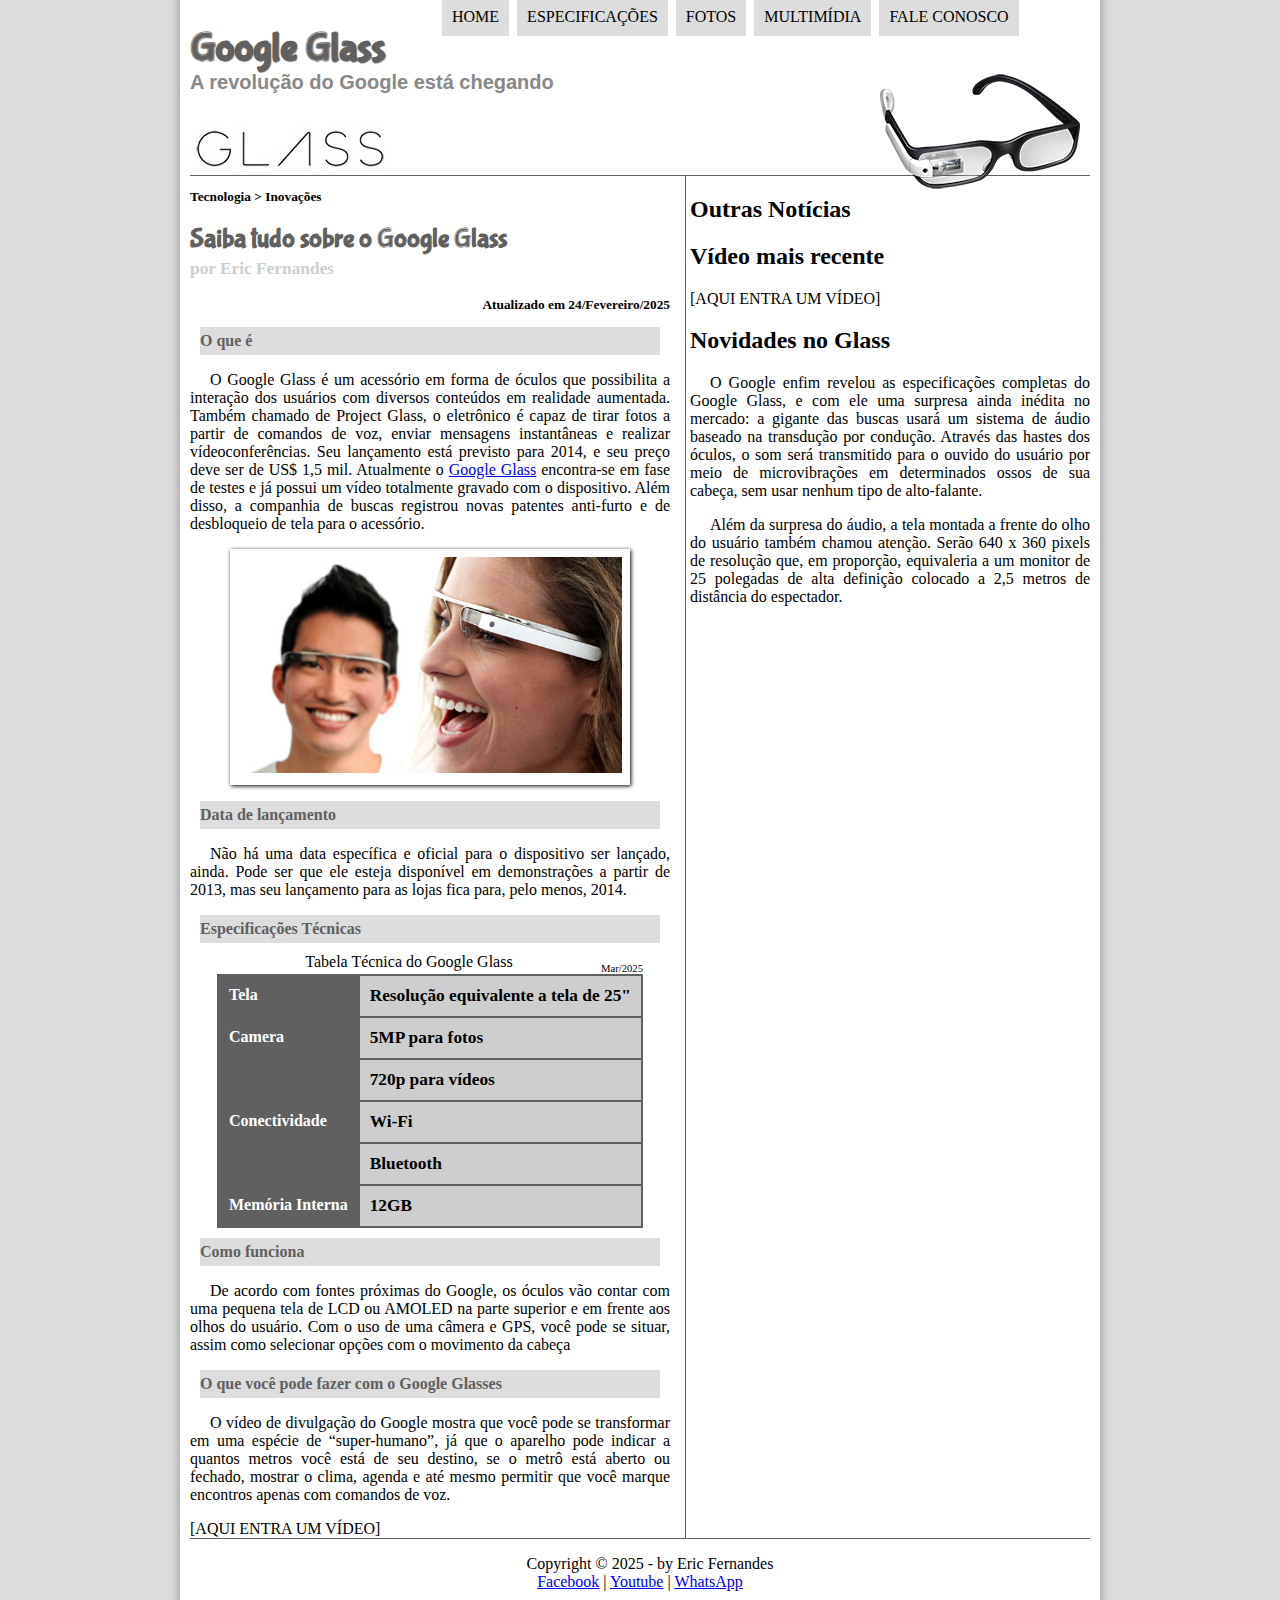
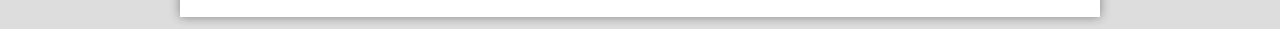
<file: index.html>
<!DOCTYPE html>
<html lang="pt-br">
<head>
    <meta charset="UTF-8">
    <meta name="viewport" content="width=device-width, initial-scale=1.0">
    <title>Projeto Glass 2025</title>
    <link rel="stylesheet" href="_css/estilo.css">
</head>
<body>
    
<div id="interface">

<header id="cabecalho">
<hgroup>
<h1>Google Glass</h1>
<h2>A revolução do Google está chegando</h2>
</hgroup>

<img id="icone" src="_imagens/glass-oculos-preto-peq.png" alt="">

<nav id="menu">
    <h1>Menu Principal</h1>
    <ul type="disc">
        <li><a href="index.html">Home</a></li>
        <li><a href="specs.html">Especificações</a></li>
        <li><a href="fotos.html">Fotos</a></li>
        <li><a href="multimidia.html">Multimídia</a></li>
        <li><a href="fale-conosco.html">Fale conosco</a></li>
    </ul>
</nav>
</header>

<section id="corpo">
    <article id="noticia-principal">
        <header id="cabecalho-artigo"> 
            <hgroup>
                <h3>Tecnologia > Inovações</h3>
                <h1>Saiba tudo sobre o Google Glass</h1>
                <h2>por Eric Fernandes</h2>
                <h3 class="direita">Atualizado em 24/Fevereiro/2025</h3>
            </hgroup> 
        </header> 

    <h2>O que é</h2>
    <p>O Google Glass é um acessório em forma de óculos que possibilita a interação dos usuários com diversos conteúdos em realidade aumentada. Também chamado de Project Glass, o eletrônico é capaz de tirar fotos a partir de comandos de voz, enviar mensagens instantâneas e realizar vídeoconferências. Seu lançamento está previsto para 2014, e seu preço deve ser de US$ 1,5 mil. Atualmente o <a href="https://youtube.com" target="_blank">Google Glass</a> encontra-se em fase de testes e já possui um vídeo totalmente gravado com o dispositivo. Além disso, a companhia de buscas registrou novas patentes anti-furto e de desbloqueio de tela para o acessório.</p>

    <figure class="foto-legenda">
        <img src="_imagens/glass-quadro-homem-mulher.jpg" alt="">
        <figcaption>
            <h3>Google Glass</h3>
            <p>Uma nova maneira de ver o mundo</p>
        </figcaption>
    </figure>

    <h2>Data de lançamento</h2>
    <p>Não há uma data específica e oficial para o dispositivo ser lançado, ainda. Pode ser que ele esteja disponível em demonstrações a partir de 2013, mas seu lançamento para as lojas fica para, pelo menos, 2014.</p>

    <h2>Especificações Técnicas</h2>
    <table id="tabelaspecs">
        <caption>Tabela Técnica do Google Glass <span>Mar/2025</span></caption>

        <tr><td class="ce">Tela</td><td class="cd">Resolução equivalente a tela de 25"</td></tr>
        <tr><td rowspan="2" class="ce">Camera</td><td class="cd">5MP para fotos </td></tr>
        <tr><td class="cd">720p para vídeos</td></tr>
        <tr><td rowspan="2" class="ce">Conectividade</td><td class="cd">Wi-Fi</td></tr>
        <tr><td class="cd">Bluetooth</td></tr>
        <tr><td class="ce">Memória Interna</td> <td class="cd">12GB</td></tr>
    </table>

    <h2>Como funciona</h2>
    <p>De acordo com fontes próximas do Google, os óculos vão contar com uma pequena tela de LCD ou AMOLED na parte superior e em frente aos olhos do usuário. Com o uso de uma câmera e GPS, você pode se situar, assim como selecionar opções com o movimento da cabeça</p>

    <h2>O que você pode fazer com o Google Glasses</h2>
    <p>O vídeo de divulgação do Google mostra que você pode se transformar em uma espécie de “super-humano”, já que o aparelho pode indicar a quantos metros você está de seu destino, se o metrô está aberto ou fechado, mostrar o clima, agenda e até mesmo permitir que você marque encontros apenas com comandos de voz.</p>

    [AQUI ENTRA UM VÍDEO]
    </article>
</section>

    <aside id="lateral">

    <h2>Outras Notícias</h2>
    <h2>Vídeo mais recente</h2>

    [AQUI ENTRA UM VÍDEO]

    <h2>Novidades no Glass</h2>
    <p>O Google enfim revelou as especificações completas do Google Glass, e com ele uma surpresa ainda inédita no mercado: a gigante das buscas usará um sistema de áudio baseado na transdução por condução. Através das hastes dos óculos, o som será transmitido para o ouvido do usuário por meio de microvibrações em determinados ossos de sua cabeça, sem usar nenhum tipo de alto-falante.</p>

    <p>Além da surpresa do áudio, a tela montada a frente do olho do usuário também chamou atenção. Serão 640 x 360 pixels de resolução que, em proporção, equivaleria a um monitor de 25 polegadas de alta definição colocado a 2,5 metros de distância do espectador.</p>

    </aside>

    <footer id="rodape">
        <p>Copyright &copy; 2025 - by Eric Fernandes <br>
        <a href="https://facebook.com.br" target="_blank">Facebook</a> | 
        <a href="https://youtube.com.br" target="_blank"> Youtube</a> | 
        <a href="https://wa.me/5511978293616" target="_blank">WhatsApp</a></p>
    </footer>
</div>
</body>
</html>
</file>
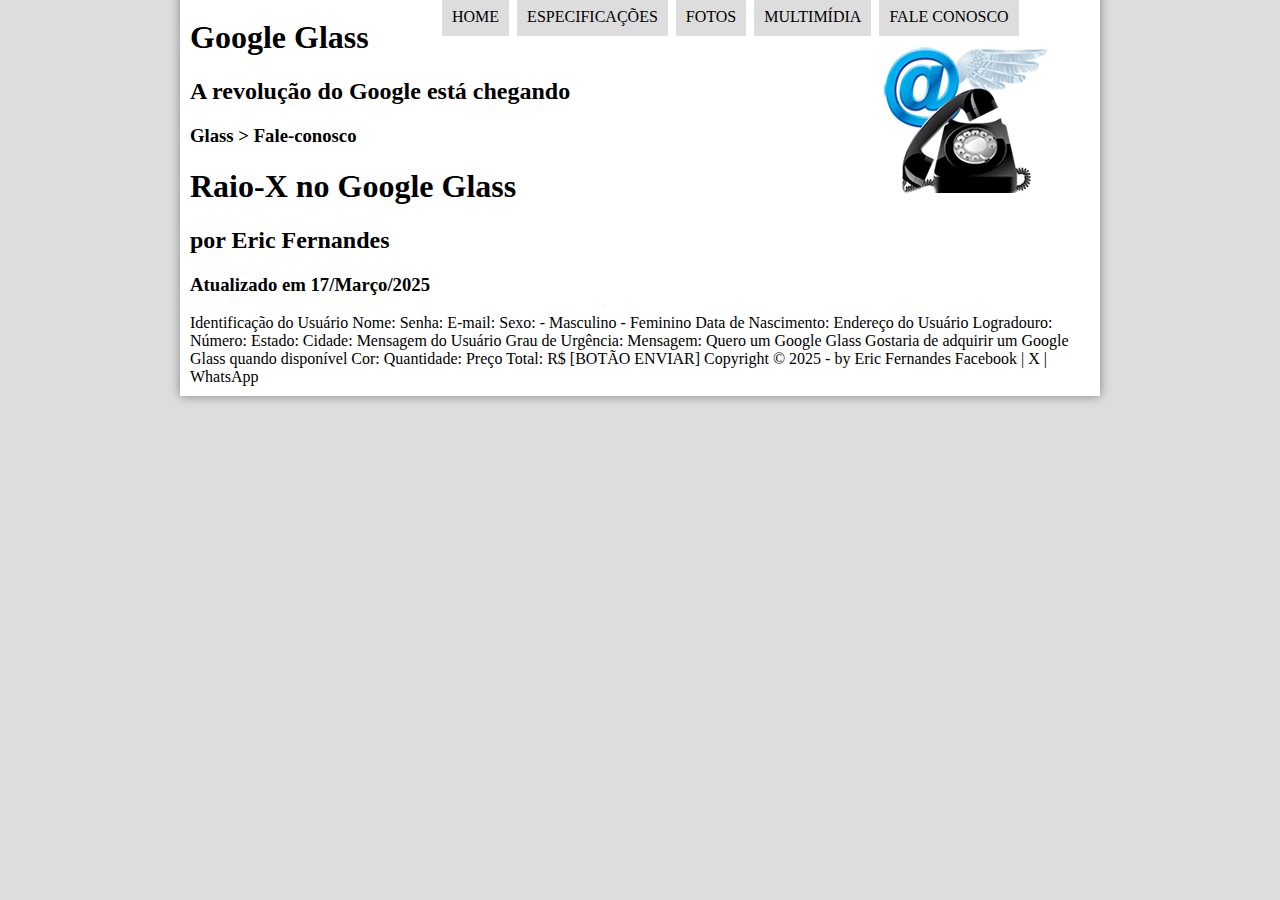
<file: fale-conosco.html>
<!DOCTYPE html>
<html lang="pt-br">
<head>
    <meta charset="UTF-8">
    <meta name="viewport" content="width=device-width, initial-scale=1.0">
    <title>Projeto Glass 2025</title>

    <link rel="stylesheet" href="_css/form.css">

</head>
<body>
    
<div id="interface">

<header id="cabecalho">
<hgroup>
<h1>Google Glass</h1>
<h2>A revolução do Google está chegando</h2>
</hgroup>

<img id="icone" src="_imagens/contato.png" alt="">

<nav id="menu">
    <h1>Menu Principal</h1>
    <ul type="disc">
        <li><a href="index.html">Home</a></li>
        <li><a href="specs.html">Especificações</a></li>
        <li><a href="fotos.html">Fotos</a></li>
        <li><a href="multimidia.html">Multimídia</a></li>
        <li><a href="fale-conosco.html">Fale conosco</a></li>
    </ul>
</nav>

</header>

<h3>Glass > Fale-conosco</h3>
<h1>Raio-X no Google Glass</h1>
<h2>por Eric Fernandes</h2>
<h3>Atualizado em 17/Março/2025</h3>

Identificação do Usuário
    Nome:
    Senha:
    E-mail:
    Sexo:
        - Masculino
        - Feminino
    Data de Nascimento:

Endereço do Usuário
    Logradouro:
    Número:
    Estado:
    Cidade:

Mensagem do Usuário
    Grau de Urgência:
    Mensagem:

Quero um Google Glass
    Gostaria de adquirir um Google Glass quando disponível
    Cor:
    Quantidade:
    Preço Total: R$


[BOTÃO ENVIAR]

Copyright &copy; 2025 - by Eric Fernandes
Facebook | X | WhatsApp
</div>
</body>
</html>
</file>
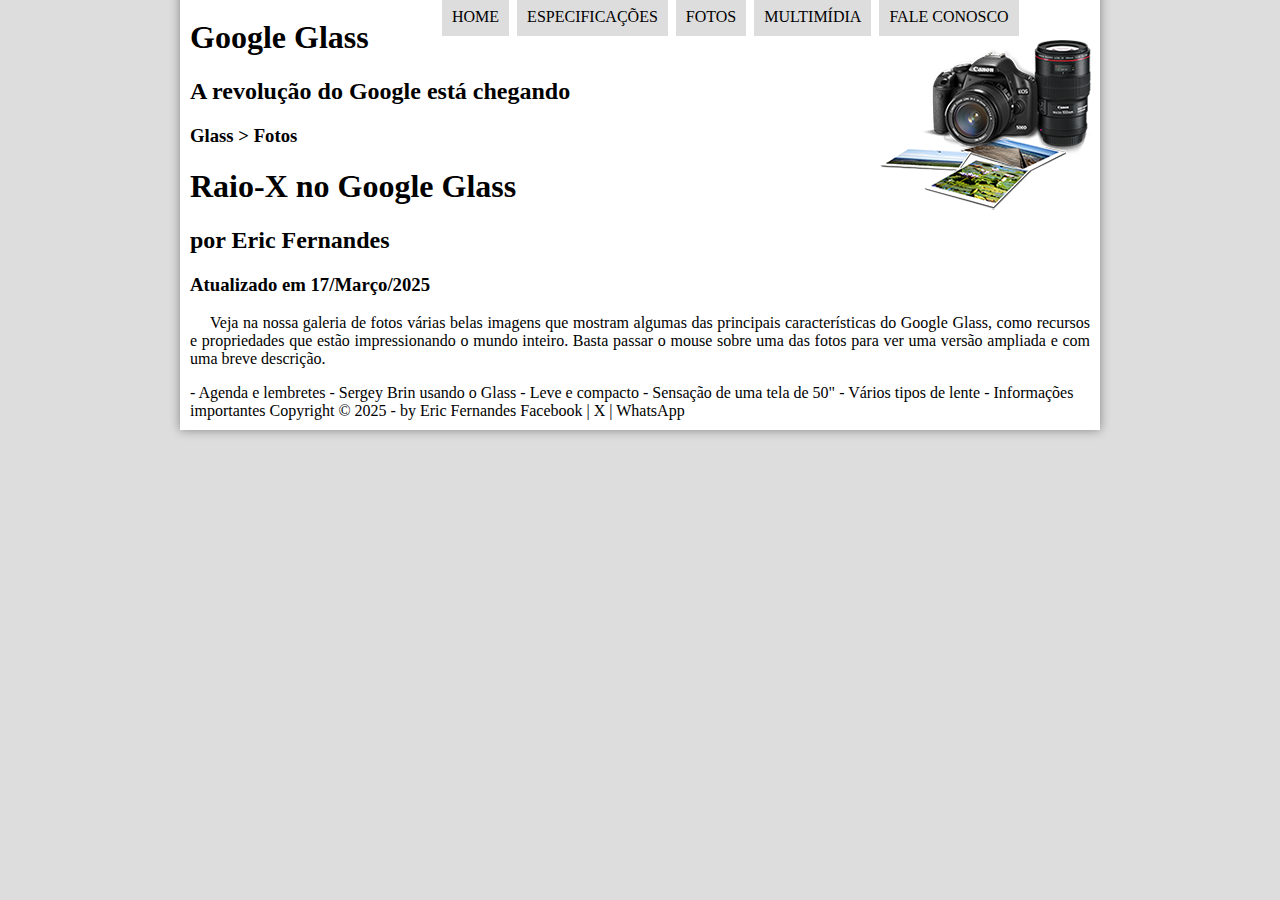
<file: fotos.html>
<!DOCTYPE html>
<html lang="pt-br">
<head>
    <meta charset="UTF-8">
    <meta name="viewport" content="width=device-width, initial-scale=1.0">
    <title>Projeto Glass 2025</title>

    <link rel="stylesheet" href="_css/fotos.css">

</head>
<body>
    
<div id="interface">

<header id="cabecalho">
<hgroup>
<h1>Google Glass</h1>
<h2>A revolução do Google está chegando</h2>
</hgroup>

<img id="icone" src="_imagens/fotos.png" alt="">

<nav id="menu">
    <h1>Menu Principal</h1>
    <ul type="disc">
        <li><a href="index.html">Home</a></li>
        <li><a href="specs.html">Especificações</a></li>
        <li><a href="fotos.html">Fotos</a></li>
        <li><a href="multimidia.html">Multimídia</a></li>
        <li><a href="fale-conosco.html">Fale conosco</a></li>
    </ul>
</nav>

</header>

<h3>Glass > Fotos</h3>
<h1>Raio-X no Google Glass</h1>
<h2>por Eric Fernandes</h2>
<h3>Atualizado em 17/Março/2025</h3>

<p>Veja na nossa galeria de fotos várias belas imagens que mostram algumas das principais características do Google Glass, como recursos e propriedades que estão impressionando o mundo inteiro. Basta passar o mouse sobre uma das fotos para ver uma versão ampliada e com uma breve descrição.</p>

- Agenda e lembretes
- Sergey Brin usando o Glass
- Leve e compacto
- Sensação de uma tela de 50"
- Vários tipos de lente
- Informações importantes

Copyright &copy; 2025 - by Eric Fernandes
Facebook | X | WhatsApp
</div>
</body>
</html>
</file>
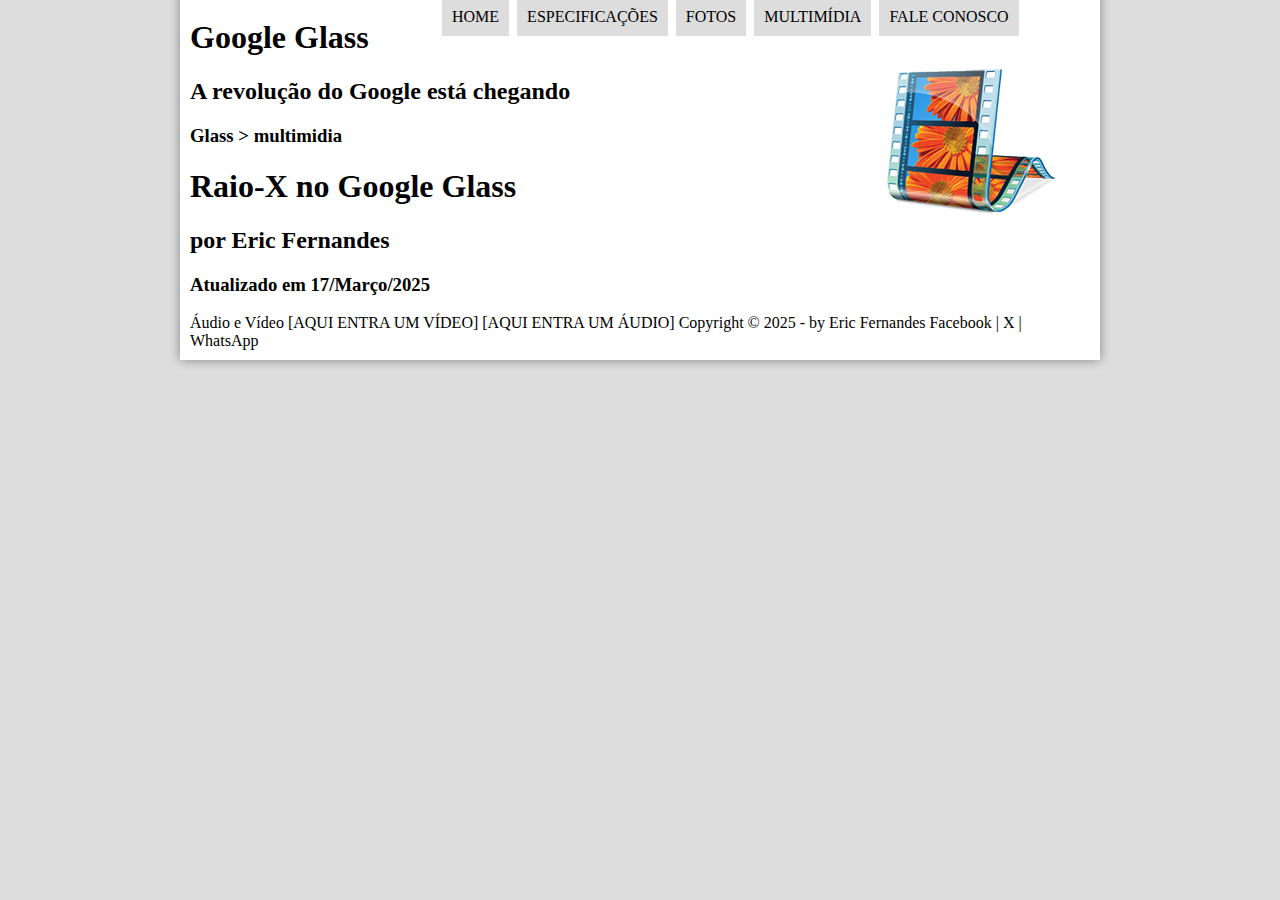
<file: multimidia.html>
<!DOCTYPE html>
<html lang="pt-br">
<head>
    <meta charset="UTF-8">
    <meta name="viewport" content="width=device-width, initial-scale=1.0">
    <title>Projeto Glass 2025</title>

    <link rel="stylesheet" href="_css/media.css">

</head>
<body>
    
<div id="interface">

<header id="cabecalho">
<hgroup>
<h1>Google Glass</h1>
<h2>A revolução do Google está chegando</h2>
</hgroup>

<img id="icone" src="_imagens/multimidia.png" alt="">

<nav id="menu">
    <h1>Menu Principal</h1>
    <ul type="disc">
        <li><a href="index.html">Home</a></li>
        <li><a href="specs.html">Especificações</a></li>
        <li><a href="fotos.html">Fotos</a></li>
        <li><a href="multimidia.html">Multimídia</a></li>
        <li><a href="fale-conosco.html">Fale conosco</a></li>
    </ul>
</nav>

</header>

<h3>Glass > multimidia</h3>
<h1>Raio-X no Google Glass</h1>
<h2>por Eric Fernandes</h2>
<h3>Atualizado em 17/Março/2025</h3>


Áudio e Vídeo

[AQUI ENTRA UM VÍDEO]
[AQUI ENTRA UM ÁUDIO]

Copyright &copy; 2025 - by Eric Fernandes
Facebook | X | WhatsApp
</div>
</body>
</html>
</file>
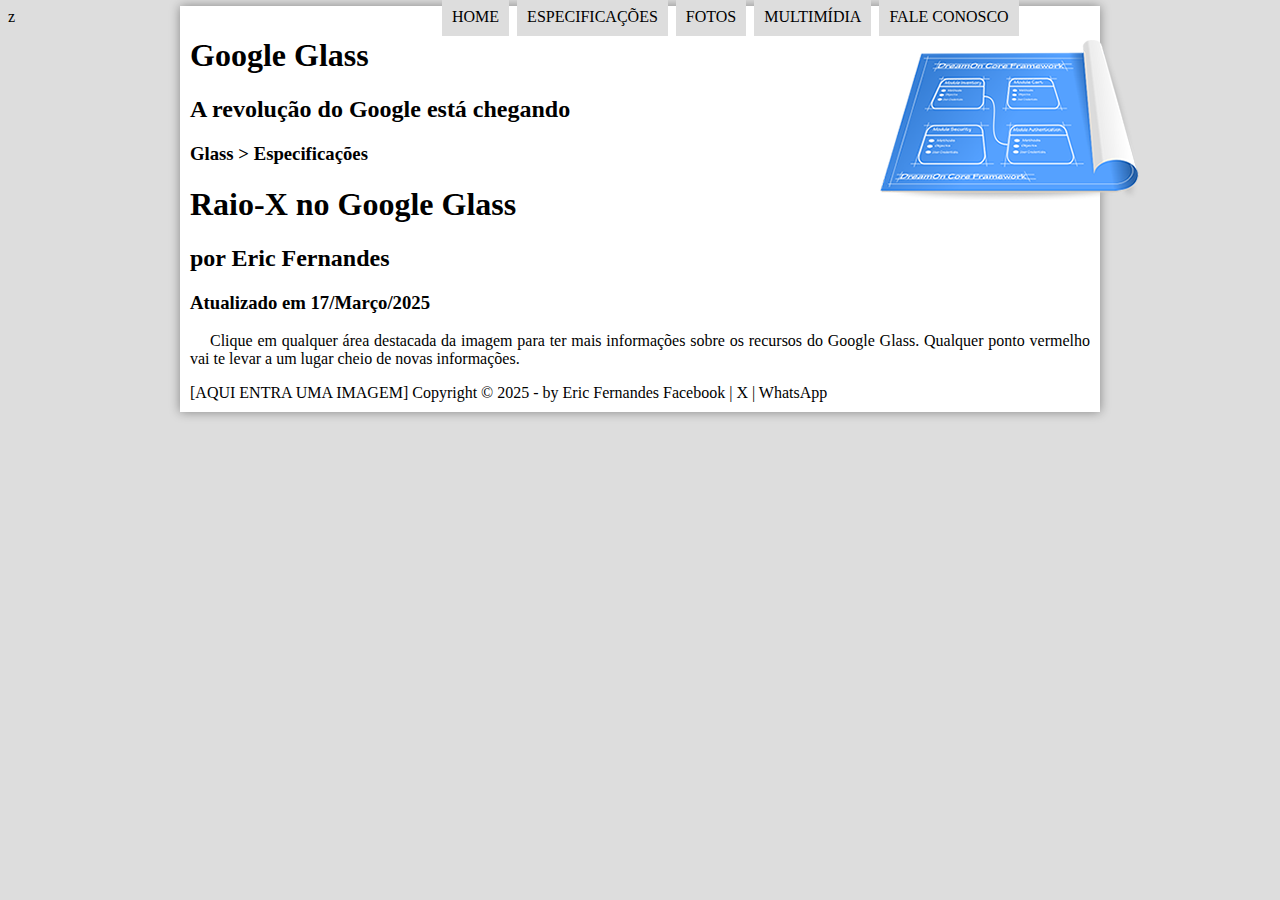
<file: specs.html>
<!DOCTYPE html>
<html lang="pt-br">
<head>
    <meta charset="UTF-8">
    <meta name="viewport" content="width=device-width, initial-scale=1.0">
    <title>Projeto Glass 2025</title>

    <link rel="stylesheet" href="_css/specs.css">z

</head>
<body>
    
<div id="interface">

<header id="cabecalho">
<hgroup>
<h1>Google Glass</h1>
<h2>A revolução do Google está chegando</h2>
</hgroup>

<img id="icone" src="_imagens/especificacoes.png" alt="">

<nav id="menu">
    <h1>Menu Principal</h1>
    <ul type="disc">
        <li><a href="index.html">Home</a></li>
        <li><a href="specs.html">Especificações</a></li>
        <li><a href="fotos.html">Fotos</a></li>
        <li><a href="multimidia.html">Multimídia</a></li>
        <li><a href="fale-conosco.html">Fale conosco</a></li>
    </ul>
</nav>

</header>

<h3>Glass > Especificações</h3>
<h1>Raio-X no Google Glass</h1>
<h2>por Eric Fernandes</h2>
<h3>Atualizado em 17/Março/2025</h3>

<p>Clique em qualquer área destacada da imagem para ter mais informações sobre os recursos do Google Glass. Qualquer ponto vermelho vai te levar a um lugar cheio de novas informações.</p>

[AQUI ENTRA UMA IMAGEM]

Copyright &copy; 2025 - by Eric Fernandes
Facebook | X | WhatsApp
</div>
</body>
</html>
</file>
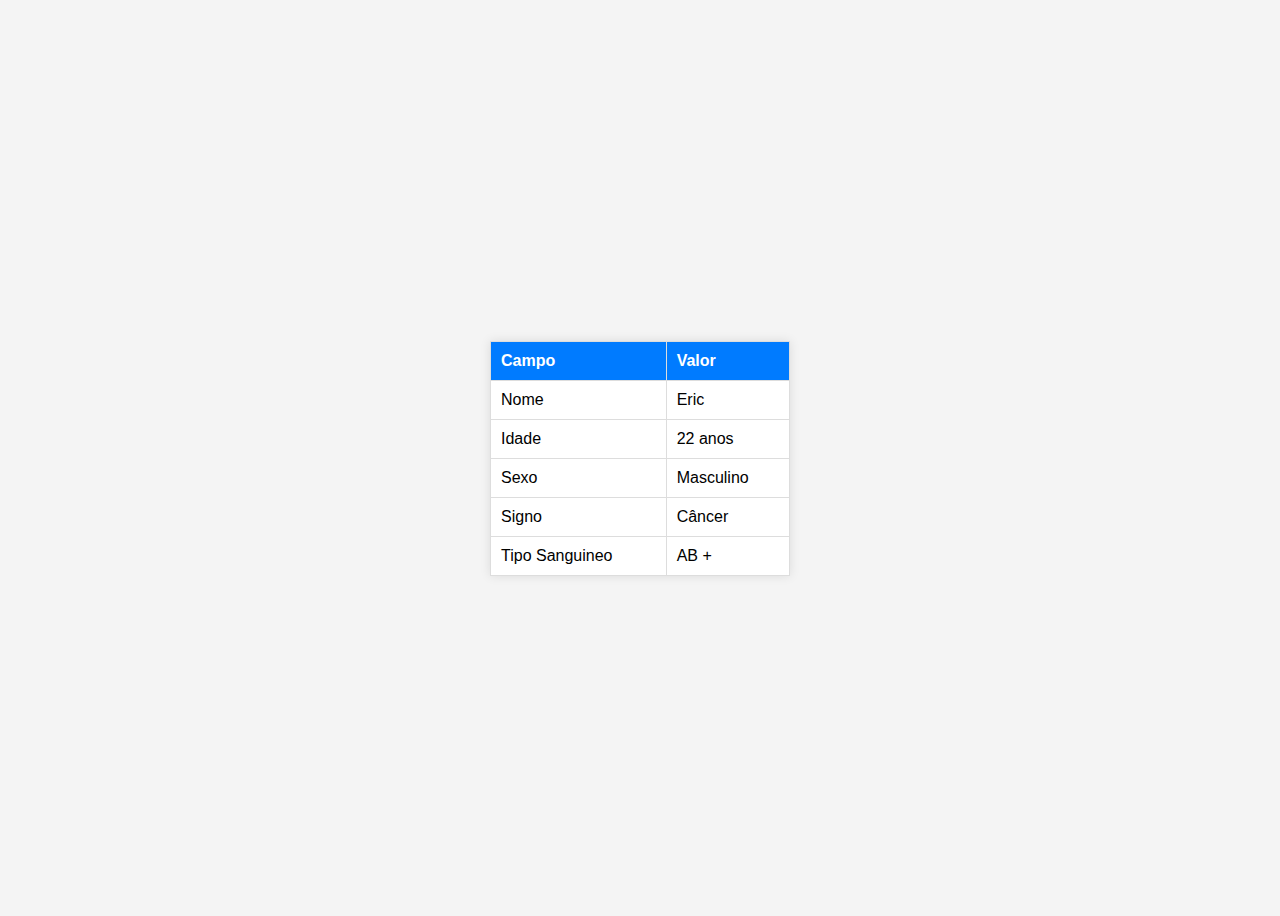
<file: teste.html>
<!DOCTYPE html>
<html lang="pt-br">
<head>
    <meta charset="UTF-8">
    <meta name="viewport" content="width=device-width, initial-scale=1.0">
    <title>Tabela de Informações</title>
    <style>
        body {
            font-family: Arial, sans-serif;
            display: flex;
            justify-content: center;
            align-items: center;
            height: 100vh;
            background-color: #f4f4f4;
        }
        table {
            width: 300px;
            border-collapse: collapse;
            background: white;
            box-shadow: 0 0 10px rgba(0, 0, 0, 0.1);
        }
        th, td {
            border: 1px solid #ddd;
            padding: 10px;
            text-align: left;
        }
        th {
            background-color: #007BFF;
            color: white;
        }
    </style>
</head>
<body>
    <table>
        <tr>
            <th>Campo</th>
            <th>Valor</th>
        </tr>
        <tr>
            <td>Nome</td>
            <td>Eric</td>
        </tr>
        <tr>
            <td>Idade</td>
            <td>22 anos</td>
        </tr>
        <tr>
            <td>Sexo</td>
            <td>Masculino</td>
        </tr>
        <tr>
            <td>Signo</td>
            <td>Câncer</td>
        </tr>
        <tr>
            <td>Tipo Sanguineo</td>
            <td>AB +</td>
        </tr>
    </table>
</body>
</html>
</file>
<file: _css/estilo.css>
@font-face{
    font-family: 'FonteLogo';
    src: url("../_fonts/bubblegum-sans-regular.otf");
}

p{
    text-align: justify;
    text-indent: 20px;
}

body{
    background-color: #dddddd;
}

div#interface{
    width: 900px;
    background-color: #ffffff;
    margin: -20px auto 10px auto;
    box-shadow: 0px 0px 10px rgba(0, 0, 0, .4);
    padding: 10px;
}
header#cabecalho img#icone{
    position: absolute;
    left: 880px;
    top: 70px;
}
header#cabecalho {
    border-bottom: 1px #606060 solid;
    height: 150px;
    background: url("../_imagens/glass-logo-peq.jpg") no-repeat 0px 100px;
}

header#cabecalho h1{
    font-family: FonteLogo, sans-serif;
    font-size: 30pt;
    color: #606060;
    padding: 0px;
    text-shadow: 1px 1px 1px rgba(0, 0, 0, 0.6);
    margin-bottom: 0px;
}
header#cabecalho h2{
    font-family: Arial, sans-serif;
    color: #888888;
    font-size: 15pt;
    padding: 0px;
    margin-top: 0px;
}


/*Formatação de imagens com legenda*/

figure.foto-legenda{
    position: relative;
    border: 8px solid rgb(255, 255, 255);
    box-shadow: 1px 1px 4px black;
}
figure.foto-legenda img{
    width: 100%;
    height: 100%;
}
figure.foto-legenda figcaption{
    opacity: 0;
    position: absolute;
    top: 0px;
    background-color: rgba(0, 0, 0, 0.4);
    color: white;
    width: 100%;
    height: 100%;
    padding: 10px;
    box-sizing: border-box;
    transition: opacity 1s;
}
figure.foto-legenda:hover figcaption{
    opacity: 1;
}

/*Formatação de Menu*/

nav#menu{
    display: block;
}

nav#menu ul{
    list-style: none;
    text-transform: uppercase;
    position: absolute;
    top: -20px;
    left: 400px;
}

nav#menu h1{
    display: none;
}

nav#menu li{
    display: inline-block;
    background-color: #dddddd;
    padding: 10px;
    margin: 2px;
    transition: background-color 1s;
}

nav#menu li:hover{
    background-color: #606060;
}
nav#menu a{
    color: #000000;
    text-decoration: none;
}

nav#menu a:hover{
    color: #ffffff;
    text-decoration: underline;
}

/*Formatação da Página*/
section#corpo{
    display: block;
    width: 480px;
    float: left;
    border-right:1px solid #606060;
    padding-right: 15px; 
}
article#noticia-principal h2{
    font-size: 12pt;
    color: #606060;
    background-color: #dddddd;
    padding: 5px 0px 5px 0px;
    margin: 10px;
}
header#cabecalho-artigo h1{
    font-family: 'FonteLogo', sans-serif;
    font-size: 20pt;
    color: #606060;
    margin-bottom: 0px;
}
header#cabecalho-artigo h2{
    font-size: 13pt;
    color: #cecece;
    background-color: #ffffff;
    margin: 0px;
}
header#cabecalho-artigo h3{
    font-size: 10pt;
}
.direita{
    text-align: right;
}





aside#lateral{
    display: block;
    width: 400px;
    float: right;
}
footer#rodape{
    clear: both;
    border-top: 1px solid #606060;
}

footer#rodape p{
    text-align: center;
}

/*formatação de tabela*/
table#tabelaspecs{
    border: 1px solid #606060;
    border-spacing: 0px;
    margin-left: auto;
    margin-right: auto;
}
table#tabelaspecs td{
    border: 1px solid #606060;
    padding: 10px;
}

table#tabelaspecs td.ce{
    color: #ffffff;
    background-color: #606060;
    vertical-align: top;
    font-weight: bold;
}
table#tabelaspecs td.cd{
    background-color: #cecece;
    font-size: 13pt;
    font-weight: bold;
}

table#tabelaspecs caption span{
    display: block;
    float: right;
    color: #000000;
    font-size: 8pt;
    margin-top: 10px;
}
</file>
<file: _css/form.css>
p{
    text-align: justify;
    text-indent: 20px;
}

body{
    background-color: #dddddd;
}

div#interface{
    width: 900px;
    background-color: #ffffff;
    margin: -20px auto 10px auto;
    box-shadow: 0px 0px 10px rgba(0, 0, 0, .4);
    padding: 10px;
}
header#cabecalho img#icone{
    position: absolute;
    left: 880px;
    top: 40px;
}

/*Formatação de Menu*/

nav#menu{
    display: block;
}

nav#menu ul{
    list-style: none;
    text-transform: uppercase;
    position: absolute;
    top: -20px;
    left: 400px;
}

nav#menu h1{
    display: none;
}

nav#menu li{
    display: inline-block;
    background-color: #dddddd;
    padding: 10px;
    margin: 2px;
    transition: background-color 1s;
}

nav#menu li:hover{
    background-color: #606060;
}
nav#menu a{
    color: #000000;
    text-decoration: none;
}

nav#menu a:hover{
    color: #ffffff;
    text-decoration: underline;
}
</file>
<file: _css/fotos.css>
p{
    text-align: justify;
    text-indent: 20px;
}

body{
    background-color: #dddddd;
}

div#interface{
    width: 900px;
    background-color: #ffffff;
    margin: -20px auto 10px auto;
    box-shadow: 0px 0px 10px rgba(0, 0, 0, .4);
    padding: 10px;
}
header#cabecalho img#icone{
    position: absolute;
    left: 880px;
    top: 40px;
}

/*Formatação de Menu*/

nav#menu{
    display: block;
}

nav#menu ul{
    list-style: none;
    text-transform: uppercase;
    position: absolute;
    top: -20px;
    left: 400px;
}

nav#menu h1{
    display: none;
}

nav#menu li{
    display: inline-block;
    background-color: #dddddd;
    padding: 10px;
    margin: 2px;
    transition: background-color 1s;
}

nav#menu li:hover{
    background-color: #606060;
}
nav#menu a{
    color: #000000;
    text-decoration: none;
}

nav#menu a:hover{
    color: #ffffff;
    text-decoration: underline;
}
</file>
<file: _css/media.css>
p{
    text-align: justify;
    text-indent: 20px;
}

body{
    background-color: #dddddd;
}

div#interface{
    width: 900px;
    background-color: #ffffff;
    margin: -20px auto 10px auto;
    box-shadow: 0px 0px 10px rgba(0, 0, 0, .4);
    padding: 10px;
}
header#cabecalho img#icone{
    position: absolute;
    left: 880px;
    top: 40px;
}

/*Formatação de Menu*/

nav#menu{
    display: block;
}

nav#menu ul{
    list-style: none;
    text-transform: uppercase;
    position: absolute;
    top: -20px;
    left: 400px;
}

nav#menu h1{
    display: none;
}

nav#menu li{
    display: inline-block;
    background-color: #dddddd;
    padding: 10px;
    margin: 2px;
    transition: background-color 1s;
}

nav#menu li:hover{
    background-color: #606060;
}
nav#menu a{
    color: #000000;
    text-decoration: none;
}

nav#menu a:hover{
    color: #ffffff;
    text-decoration: underline;
}
</file>
<file: _css/specs.css>
p{
    text-align: justify;
    text-indent: 20px;
}

body{
    background-color: #dddddd;
}

div#interface{
    width: 900px;
    background-color: #ffffff;
    margin: -20px auto 10px auto;
    box-shadow: 0px 0px 10px rgba(0, 0, 0, .4);
    padding: 10px;
}
header#cabecalho img#icone{
    position: absolute;
    left: 880px;
    top: 40px;
}

/*Formatação de Menu*/

nav#menu{
    display: block;
}

nav#menu ul{
    list-style: none;
    text-transform: uppercase;
    position: absolute;
    top: -20px;
    left: 400px;
}

nav#menu h1{
    display: none;
}

nav#menu li{
    display: inline-block;
    background-color: #dddddd;
    padding: 10px;
    margin: 2px;
    transition: background-color 1s;
}

nav#menu li:hover{
    background-color: #606060;
}
nav#menu a{
    color: #000000;
    text-decoration: none;
}

nav#menu a:hover{
    color: #ffffff;
    text-decoration: underline;
}
</file>
